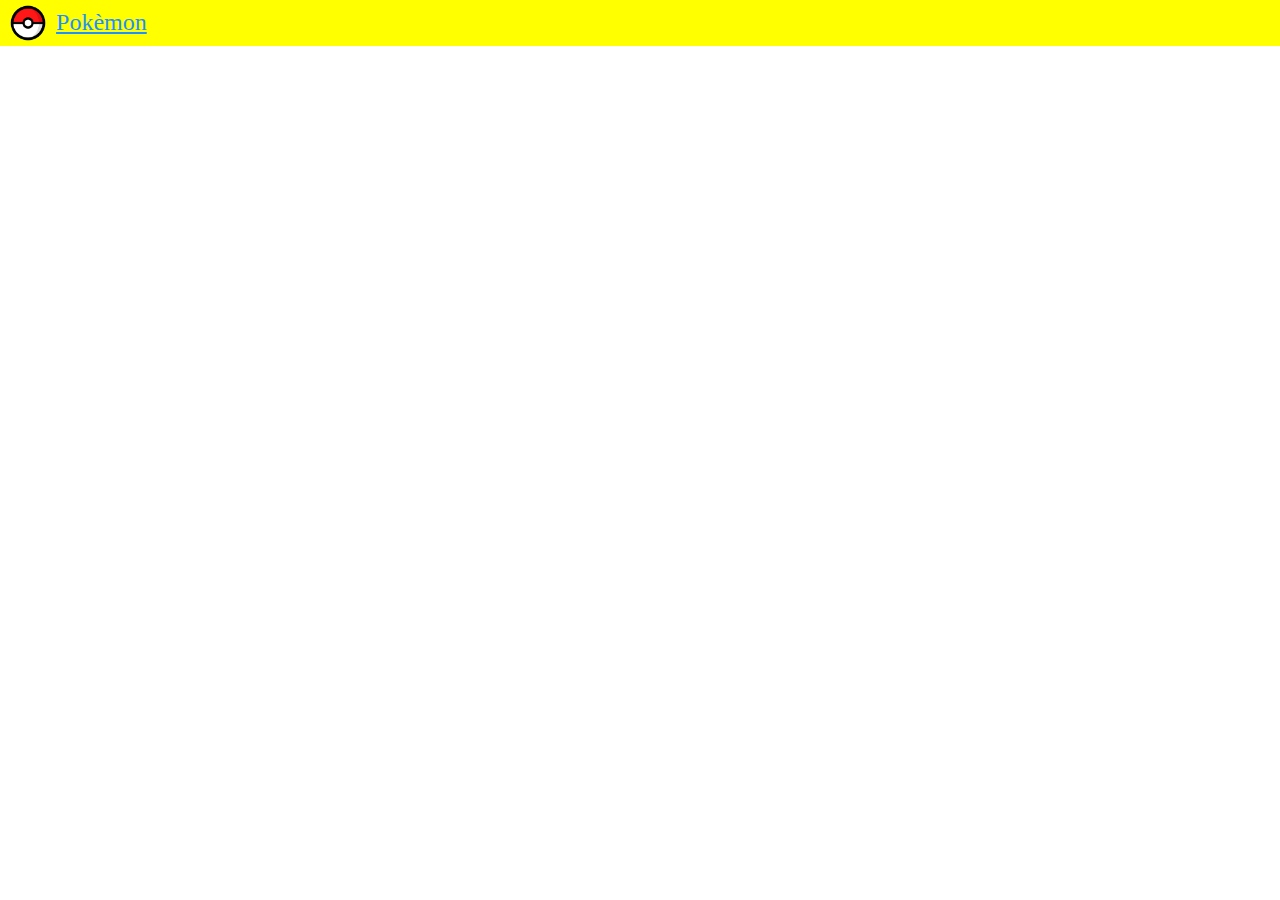
<file: index.html>
<!DOCTYPE html>
<html lang="it">
  <head>
    <meta charset="UTF-8" />
    <meta name="viewport" content="width=device-width, initial-scale=1.0" />
    <title>Pokèdex</title>
    <link rel="stylesheet" href="./normalize.css" />
    <link rel="stylesheet" href="./style.css" />
  </head>
  <body>
    <nav class="navbar">
      <a class="logo" href="./index.html">
        <img class="logo-img" src="./immagini/home.png" alt="Torna alla Home" />
        <span class="logo-text">Pokèmon</span>
      </a>
    </nav>
  </body>
</html>
</file>
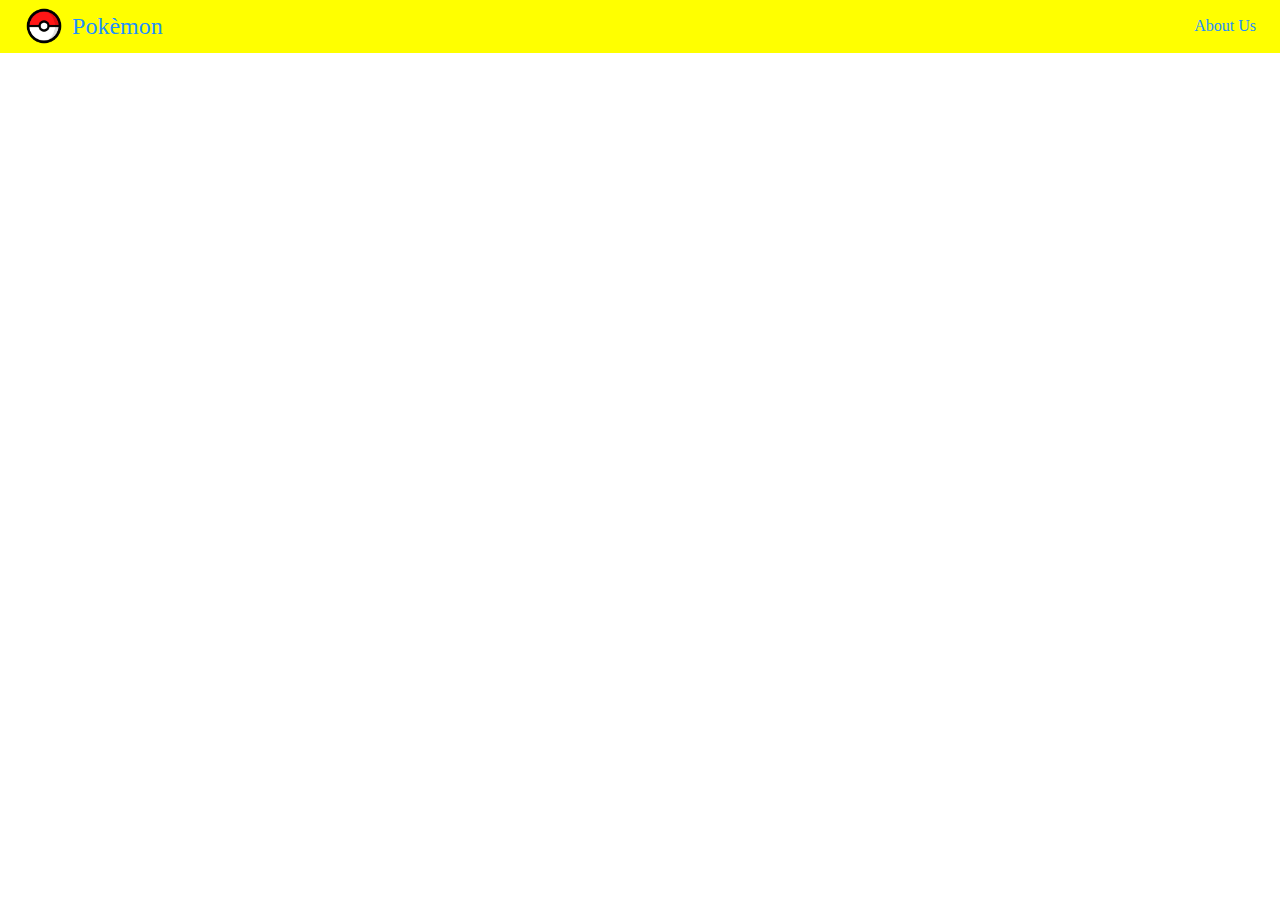
<file: about.html>
<!DOCTYPE html>
<html lang="it">
  <head>
    <meta charset="UTF-8" />
    <meta name="viewport" content="width=device-width, initial-scale=1.0" />
    <title>Pokèdex</title>
    <link rel="stylesheet" href="./normalize.css" />
    <link rel="stylesheet" href="./style.css" />
  </head>
  <body>
    <nav class="navbar">
      <a class="navbar-link logo" href="./index.html">
        <img class="logo-img" src="./immagini/home.png" alt="Torna alla Home" />
        <span class="logo-text">Pokèmon</span>
      </a>
      <a class="navbar-link" href="./about.html">About Us</a>
    </nav>
  </body>
</html>
</file>
<file: style.css>
.navbar {
  background-color: yellow;
  display: flex;
  flex-direction: row;
  justify-content: space-between;
  align-items: center;
  padding: 0.2rem 0.5rem;
}

.navbar-link {
  padding: 0.2rem 1rem;
  border-radius: 0.5rem;
  color: dodgerblue;
  text-decoration: none;
}

.navbar-link:hover {
  background-color: royalblue;
  color: white;
}

.logo {
  display: flex;
  flex-direction: row;
  align-items: center;
  gap: 0.5rem;
  width: fit-content;
  color: dodgerblue;
}

.logo:hover {
  /* o rgba per opacità mantenendo colore di sfondo */
  background-color: royalblue;
  color: white;
}

.logo-img {
  height: 2.5rem;
}

.logo-text {
  font-size: 1.5rem;
}
</file>
